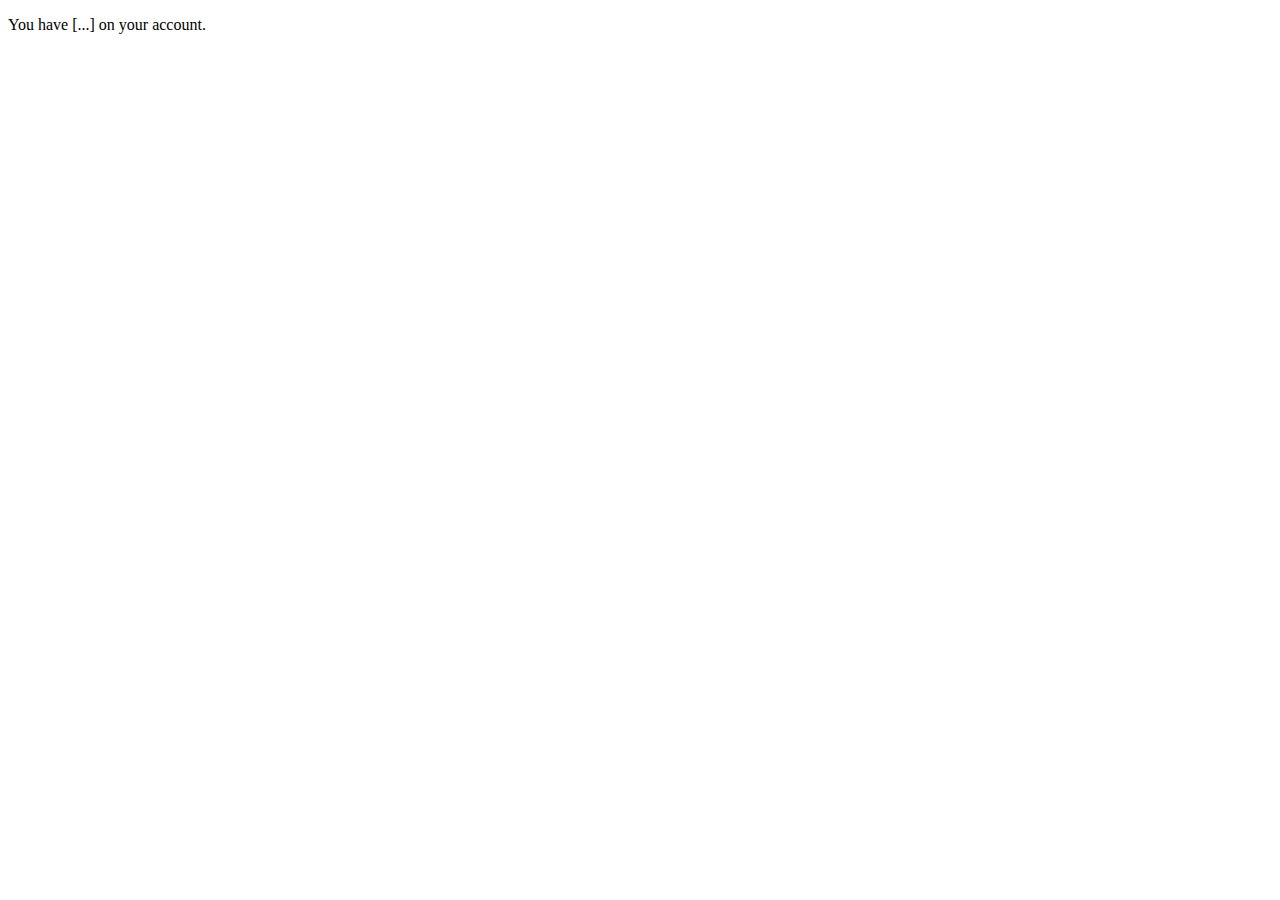
<file: lille1/src/main/resources/templates/balance.html>
<!DOCTYPE html>
<html xmlns="http://www.w3.org/1999/xhtml" xmlns:th="http://www.thymeleaf.org"
      xmlns:sec="http://www.thymeleaf.org/thymeleaf-extras-springsecurity3">
	<head>
	  	<meta http-equiv="Content-Type" content="text/html" />
		<meta charset="UTF-8" />
		<!-- Bootstrap stuff -->
		<meta http-equiv="X-UA-Compatible" content="IE=edge" />
		<meta name="viewport" content="width=device-width, initial-scale=1" />
		<link th:href="@{../css/bootstrap.min.css}" rel="stylesheet" />
		<link th:href="@{/css/distrib.css}" rel="stylesheet" />
		
		<title>Distributor - Ze balance page</title>
	</head>
	<body>
		<p th:if="${error}" th:text="${error}" />
		<p> You have <span th:text="${accountbalance}">[...]</span> on your account.</p>
	</body>
</html>
</file>
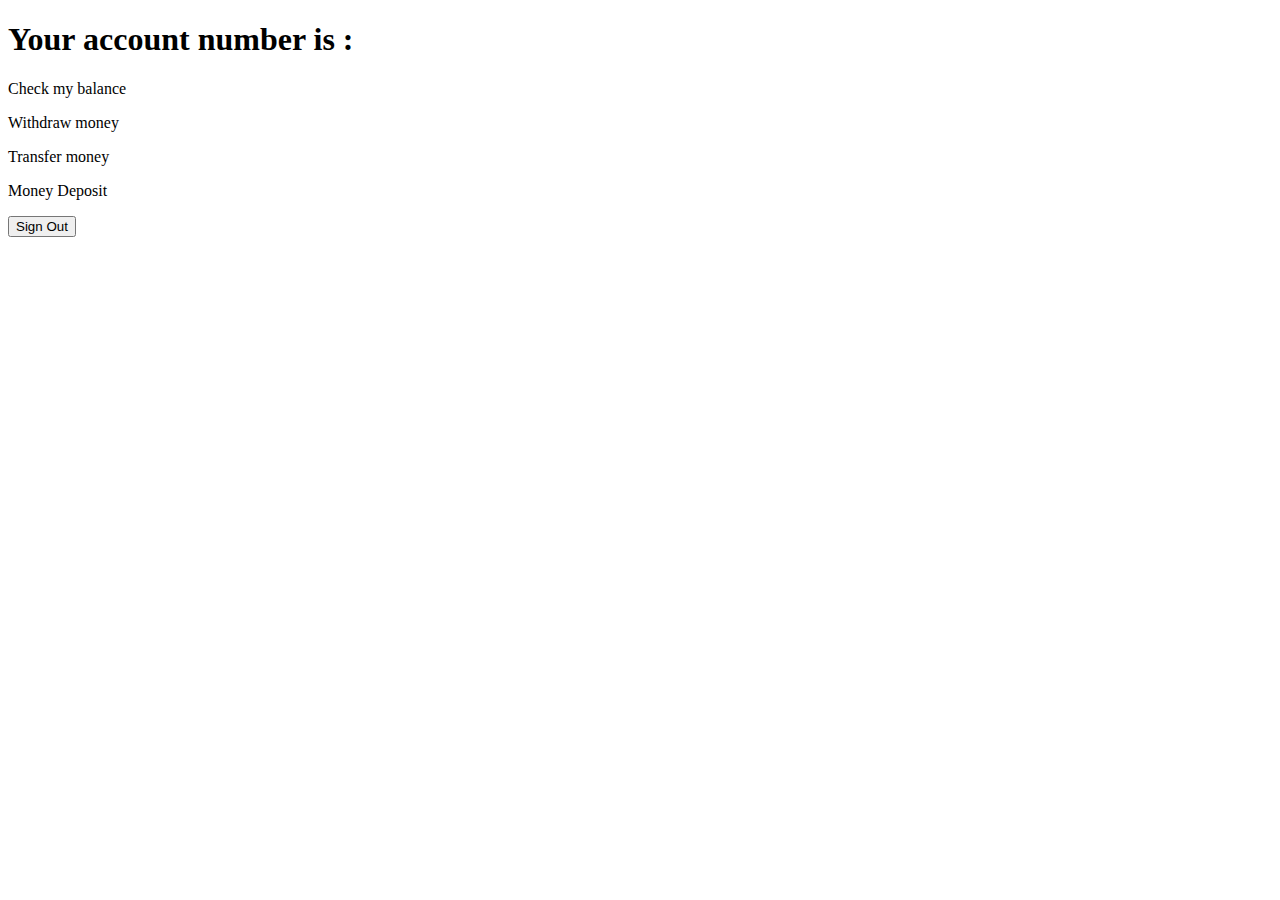
<file: lille1/src/main/resources/templates/choices.html>
<!DOCTYPE HTML>
<html xmlns:th="http://www.thymeleaf.org">
	<head>
		<meta http-equiv="Content-Type" content="text/html"  />
		<meta charset="UTF-8" />
		<!-- Bootstrap stuff -->
	    <meta http-equiv="X-UA-Compatible" content="IE=edge" />
	    <meta name="viewport" content="width=device-width, initial-scale=1" />
		<link th:href="@{../css/bootstrap.min.css}" rel="stylesheet" />
		<link th:href="@{/css/distrib.css}" rel="stylesheet" />
		
	    <title>Distributor - Ze choices page</title>
	    
	</head>
	<body>
		<p th:if="${error}" th:text="${error}" />
	    <h1>Your account number is  : <span th:text="${session.client.idAccount}"></span> </h1>	   
		
		<p><a th:href="@{/balance}" class="btn btn-block btn-lg btn-info">Check my balance</a></p>
		<p><a th:href="@{/retrait}" class="btn btn-block btn-lg btn-info">Withdraw money</a></p>
		<p><a th:href="@{/virement}" class="btn btn-block btn-lg btn-info">Transfer money</a></p>
		<p><a th:href="@{/depot}" class="btn btn-block btn-lg btn-info">Money Deposit</a></p>
		
		<form th:action="@{/logout}" method="post" class="form-group">
			<input type="submit" value="Sign Out"/>
	    </form>
	</body>
</html>
</file>
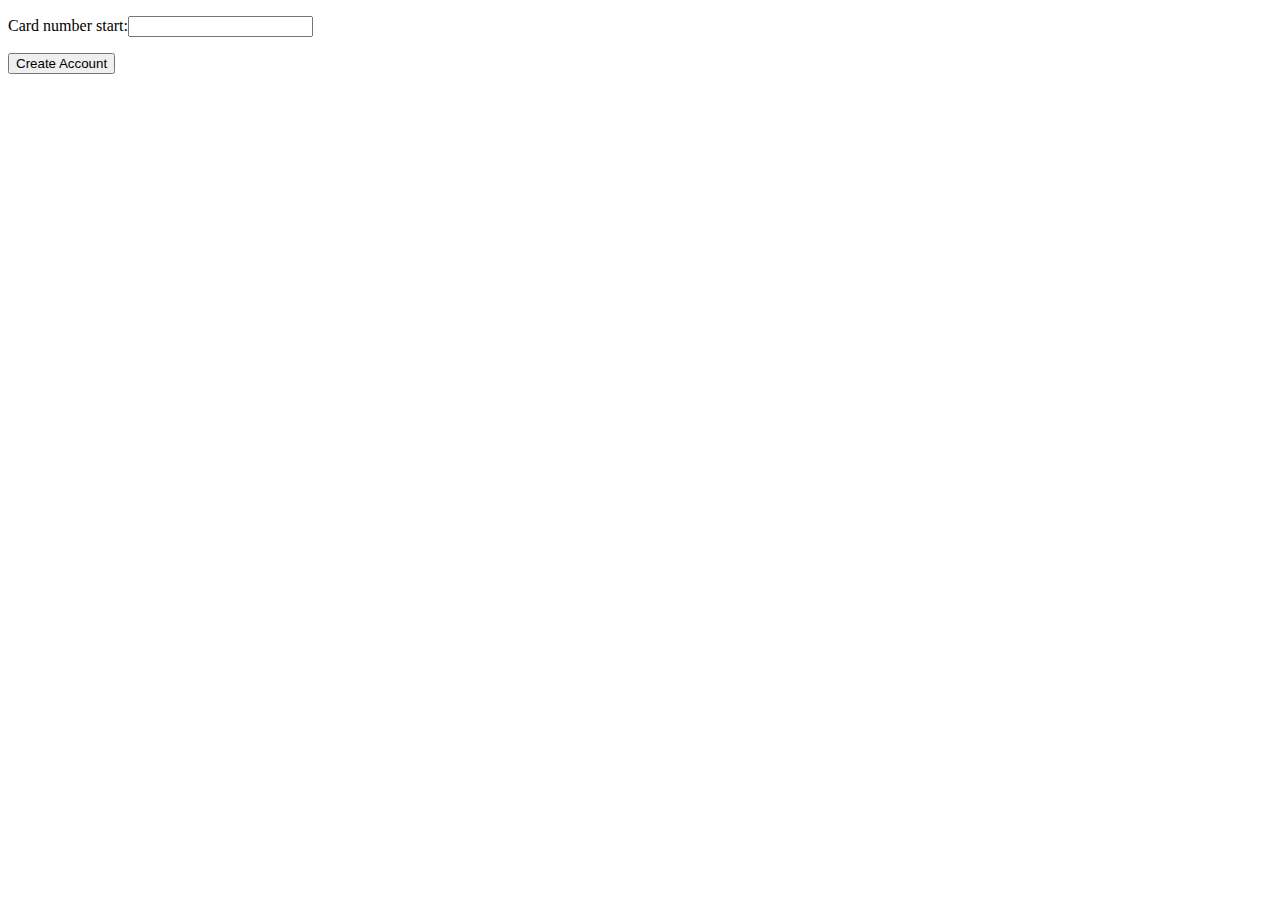
<file: lille1/src/main/resources/templates/creation.html>
<!DOCTYPE html>
<html xmlns="http://www.w3.org/1999/xhtml"
	xmlns:th="http://www.thymeleaf.org"
	xmlns:sec="http://www.thymeleaf.org/thymeleaf-extras-springsecurity3">
	<head>
		<meta http-equiv="Content-Type" content="text/html" />
		<meta charset="UTF-8" />
		<!-- Bootstrap stuff -->
	    <meta http-equiv="X-UA-Compatible" content="IE=edge" />
	    <meta name="viewport" content="width=device-width, initial-scale=1" />
		<link th:href="@{../css/bootstrap.min.css}" rel="stylesheet" />
		<link th:href="@{/css/distrib.css}" rel="stylesheet" />
		
		<title>Distributor - Ze account creation page</title>
	</head>
	<body>
		<div>
			<p th:if="${error}" th:text="${error}" />
			<form th:action="@{/creation}" th:object="${client}" method="post">
				<p><label>Card number start:</label><input type="text" th:field="*{numeroCarte}" /></p>
				<p><input type="submit" value="Create Account" /></p>
			</form>
		</div>
	</body>
</html>
</file>
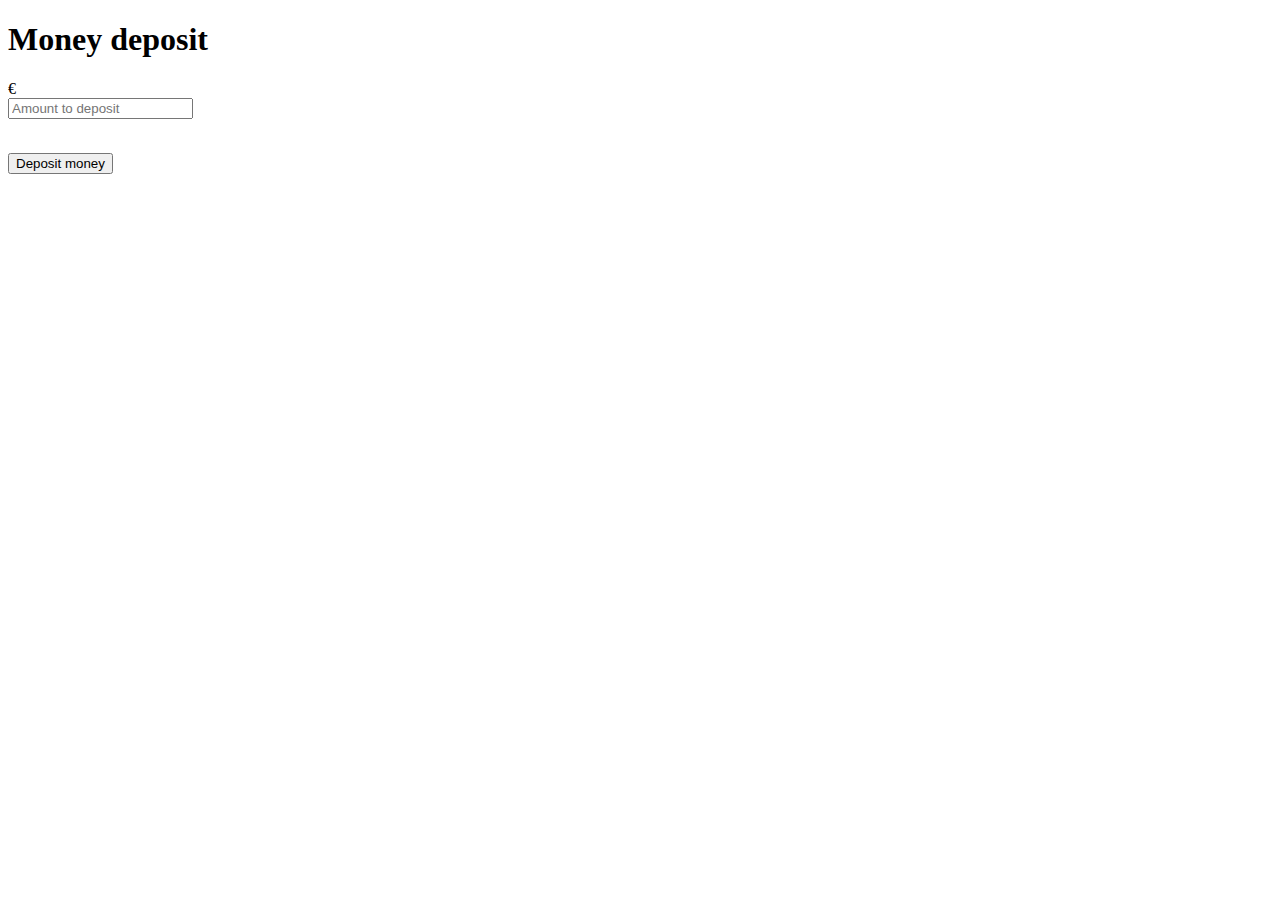
<file: lille1/src/main/resources/templates/depot.html>
<!DOCTYPE html>
<html xmlns="http://www.w3.org/1999/xhtml" xmlns:th="http://www.thymeleaf.org"
      xmlns:sec="http://www.thymeleaf.org/thymeleaf-extras-springsecurity3">
    <head>
    	<meta http-equiv="Content-Type" content="text/html" />
		<meta charset="UTF-8" />
		<!-- Bootstrap stuff -->
	    <meta http-equiv="X-UA-Compatible" content="IE=edge" />
	    <meta name="viewport" content="width=device-width, initial-scale=1" />
		<link th:href="@{../css/bootstrap.min.css}" rel="stylesheet" />
		<link th:href="@{/css/distrib.css}" rel="stylesheet" />
		
        <title>Distributor - Ze transfer page</title>
    </head>
    <body>
    	<p th:if="${error}" th:text="${error}" />
    	<h1>Money deposit</h1>
    	<!--  
     	<span th:if="${virement}">
     		Money deposited to <span th:text="${virement.getIbanTo()}">...</span> : <span th:text="${virement.getMontant()}">...</span>
     	</span>
     	-->
        <form th:action="@{/depot}"  method="post">
            <!-- <p><label>Enter the account to deposit money to :</label><input type="text" th:field="*{ibanTo}"/></p> -->
            <!-- <p><label>Amount to transfer :</label><input type="number" /></p> -->
            
            <div class="input-group">
		      <div class="input-group-addon">€</div>
		      <input type="number" class="form-control" id="InputAmount" placeholder="Amount to deposit" name="montant"/>
		    </div>
		    <br/>
            <p><input type="submit" class="btn btn-primary" value="Deposit money"/></p>
        </form>
    </body>
</html>
</file>
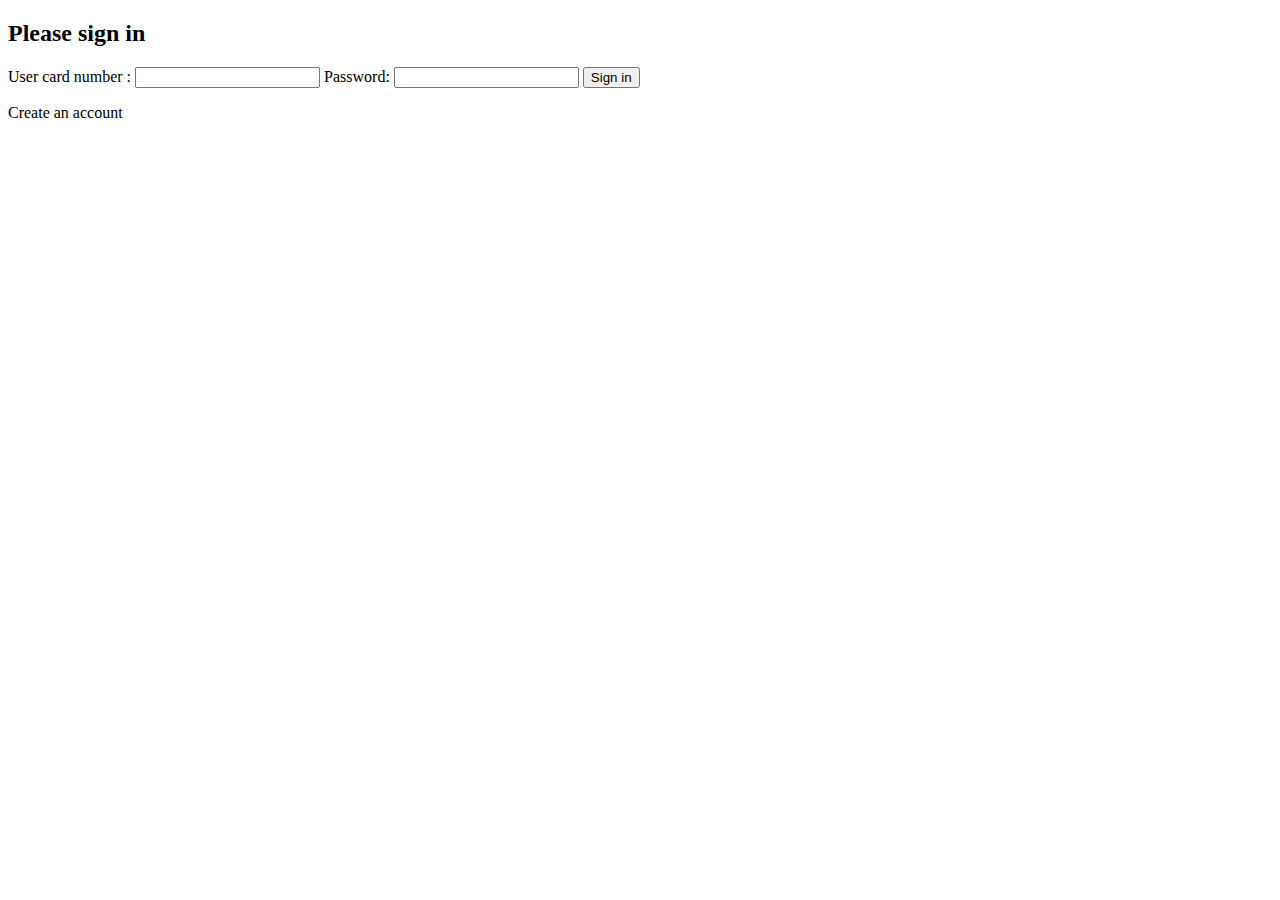
<file: lille1/src/main/resources/templates/login.html>
<!DOCTYPE html>
<html xmlns="http://www.w3.org/1999/xhtml"
	xmlns:th="http://www.thymeleaf.org"
	xmlns:sec="http://www.thymeleaf.org/thymeleaf-extras-springsecurity3">
	<head>
		<meta http-equiv="Content-Type" content="text/html" />
		<meta charset="UTF-8" />
		<!-- Bootstrap stuff -->
	    <meta http-equiv="X-UA-Compatible" content="IE=edge" />
	    <meta name="viewport" content="width=device-width, initial-scale=1" />
		<link th:href="@{/css/bootstrap.min.css}" rel="stylesheet" />
		<link th:href="@{/css/distrib.css}" rel="stylesheet" />
		
		<title>Distributor - Ze login page</title>
	</head>
	<body>
		<div>
			<p th:if="${error}" th:text="${error}" />
			
			<form th:action="@{/}" th:object="${client}" method="post" class="form-signin">
				<h2 class="form-signin-heading">Please sign in</h2>
	
				<label for="usercard">User card number :</label>
				<input type="text" th:field="*{numeroCarte}" id="usercard" class="form-control"/>
	
				<label for="password">Password:</label>
				<input type="password" th:field="*{hash}" class="form-control" id="password"/>
	
				<button type="submit" class="btn btn-lg btn-primary btn-block">Sign in</button>
				
				<br/>
				<p>
					<a th:href="@{/creation}">Create an account</a>
				</p>
			</form>
		</div>
	</body>
</html>
</file>
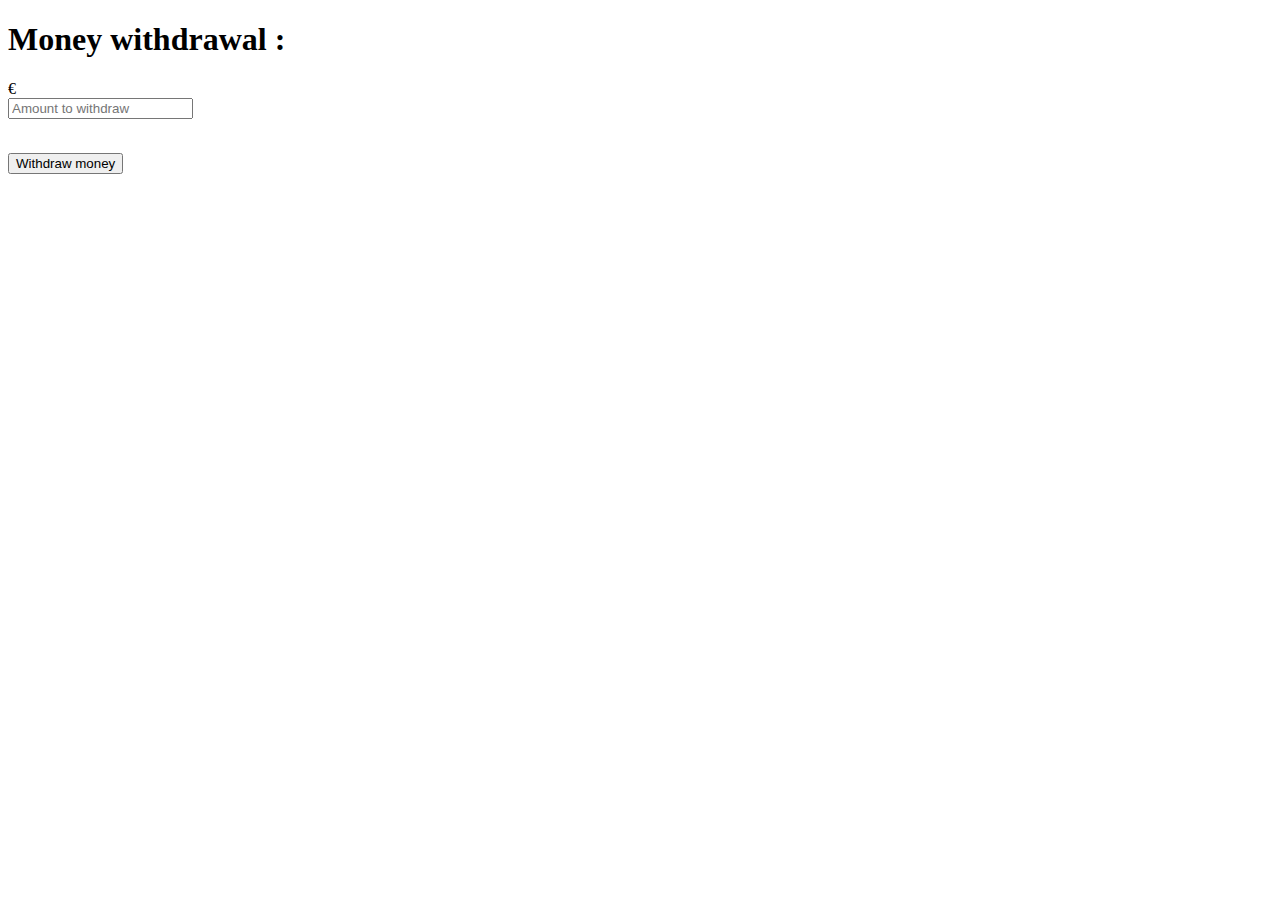
<file: lille1/src/main/resources/templates/retrait.html>
<!DOCTYPE html>
<html xmlns="http://www.w3.org/1999/xhtml" xmlns:th="http://www.thymeleaf.org"
      xmlns:sec="http://www.thymeleaf.org/thymeleaf-extras-springsecurity3">
    <head>
    	<meta http-equiv="Content-Type" content="text/html" />
		<meta charset="UTF-8" />
		<!-- Bootstrap stuff -->
	    <meta http-equiv="X-UA-Compatible" content="IE=edge" />
	    <meta name="viewport" content="width=device-width, initial-scale=1"  />
		<link th:href="@{../css/bootstrap.min.css}" rel="stylesheet" />
		<link th:href="@{/css/distrib.css}" rel="stylesheet" />
		
        <title>Distributor - Ze withdrawal page</title>
    </head>
    <body>
    	<h1>Money withdrawal :</h1>
     		<p th:if="${error}" th:text="${error}" />
        <form th:action="@{/retrait}" method="post">
           <!-- <p><label>Enter the account to withdraw money from :</label><input type="text" name="accountfrom"/></p> --> 
            <!-- <p><label>Enter the amount to withdraw</label><input type="number" name="montant"/></p> --> 
            
            <div class="input-group">
		      <div class="input-group-addon">€</div>
		      <input type="number" class="form-control" id="InputAmount" placeholder="Amount to withdraw" name="montant"/>
		    </div>
		    <br/>
            
            <p><input type="submit" class="btn btn-primary" value="Withdraw money"/></p>
        </form>
    </body>
</html>
</file>
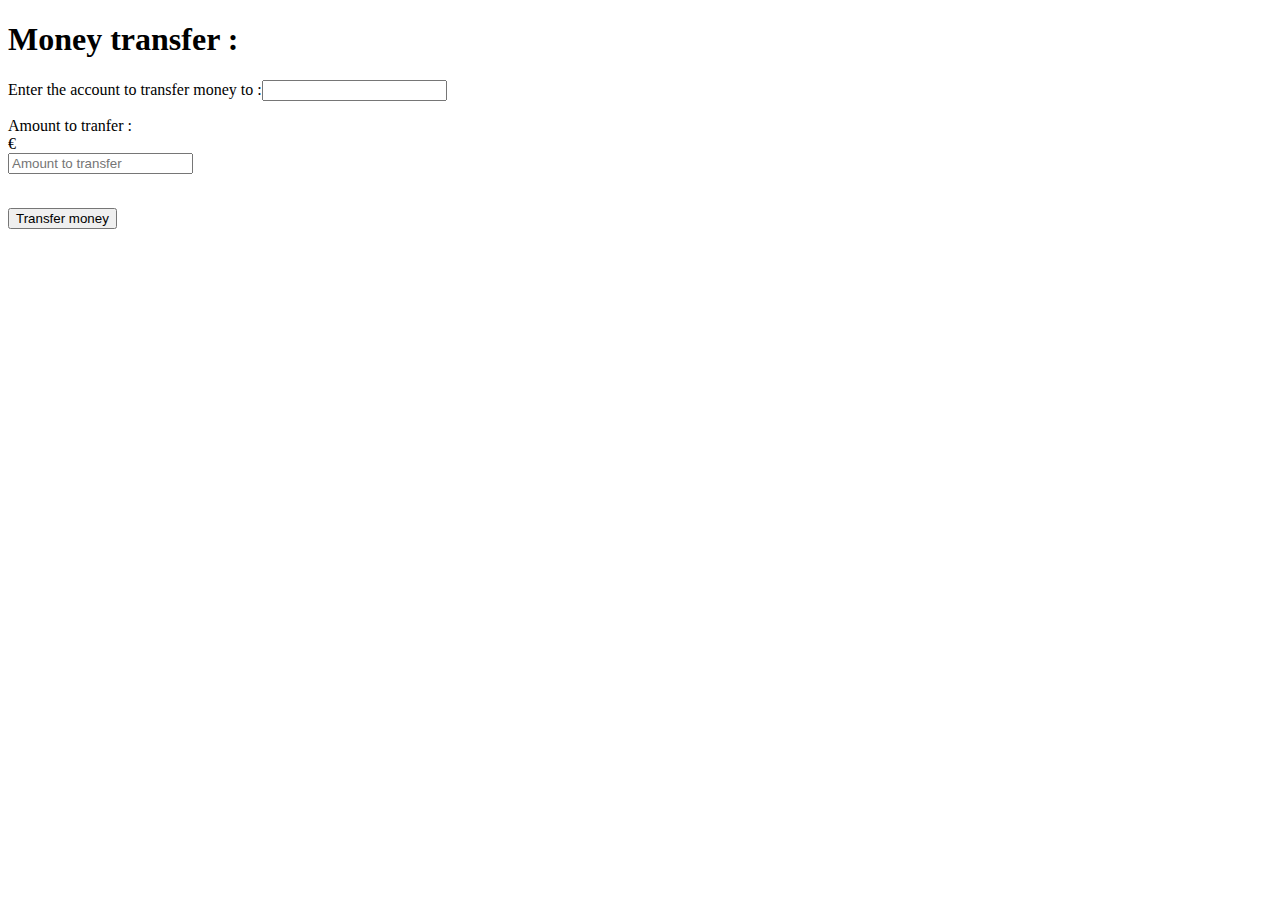
<file: lille1/src/main/resources/templates/virement.html>
<!DOCTYPE html>
<html xmlns="http://www.w3.org/1999/xhtml" xmlns:th="http://www.thymeleaf.org"
      xmlns:sec="http://www.thymeleaf.org/thymeleaf-extras-springsecurity3">
    <head>
    	<meta http-equiv="Content-Type" content="text/html" />
		<meta charset="UTF-8" />
		<!-- Bootstrap stuff -->
	    <meta http-equiv="X-UA-Compatible" content="IE=edge" />
	    <meta name="viewport" content="width=device-width, initial-scale=1" />
		<link th:href="@{../css/bootstrap.min.css}" rel="stylesheet" />
		<link th:href="@{/css/distrib.css}" rel="stylesheet" />
		
        <title>Distributor - Ze transfer page</title>
    </head>
    <body>
    	<h1>Money transfer :</h1>
     	<p> </p>
        <form th:action="@{/virement}" method="post">
            <p><label>Enter the account to transfer money to :</label><input type="text" class="form-control" name="ibanTo"/></p>
            <label class="sr-only" for="exampleInputAmount">Amount to tranfer :</label>
		    <div class="input-group">
		      <div class="input-group-addon">€</div>
		      <input type="number" class="form-control" id="exampleInputAmount" placeholder="Amount to transfer" name="montant"/>
		    </div>
		    <br/>
            <p><input type="submit" class="btn btn-primary" value="Transfer money"/></p>
        </form>
    </body>
</html>
</file>
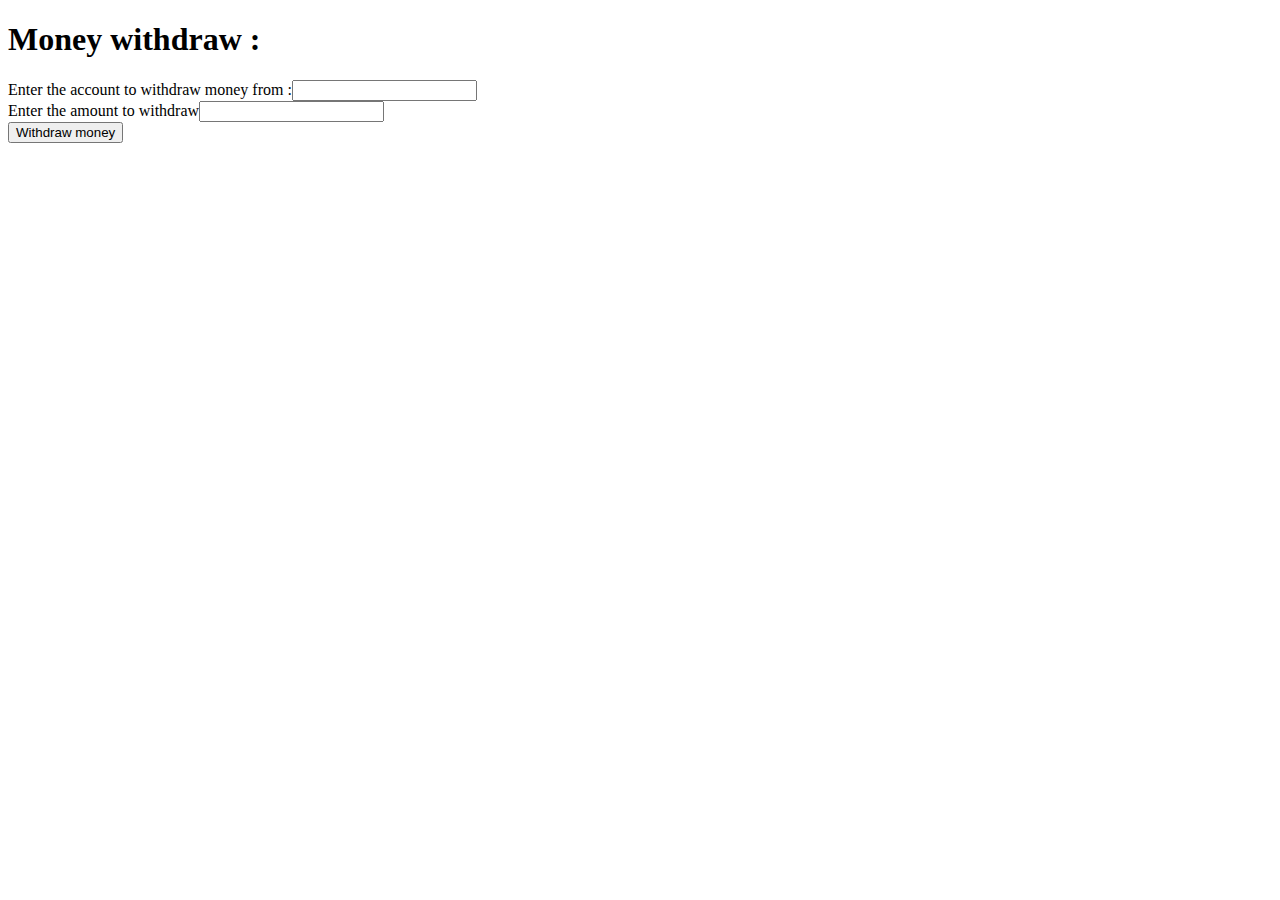
<file: lille1/src/main/resources/templates/withdraw.html>
<!DOCTYPE html>
<html xmlns="http://www.w3.org/1999/xhtml" xmlns:th="http://www.thymeleaf.org"
      xmlns:sec="http://www.thymeleaf.org/thymeleaf-extras-springsecurity3">
    <head>
        <title>Distributor - Ze withdraw page</title>
    </head>
    <body>
    	<h1>Money withdraw :</h1>
     	<p> </p>
        <form th:action="@{/withdraw}" method="post">
            <div><label>Enter the account to withdraw money from :<input type="text" name="accountfrom"/> </label></div>
            <div><label>Enter the amount to withdraw<input type="number" name="amount"/> </label></div>
            <div><input type="submit" value="Withdraw money"/></div>
        </form>
    </body>
</html>
</file>
